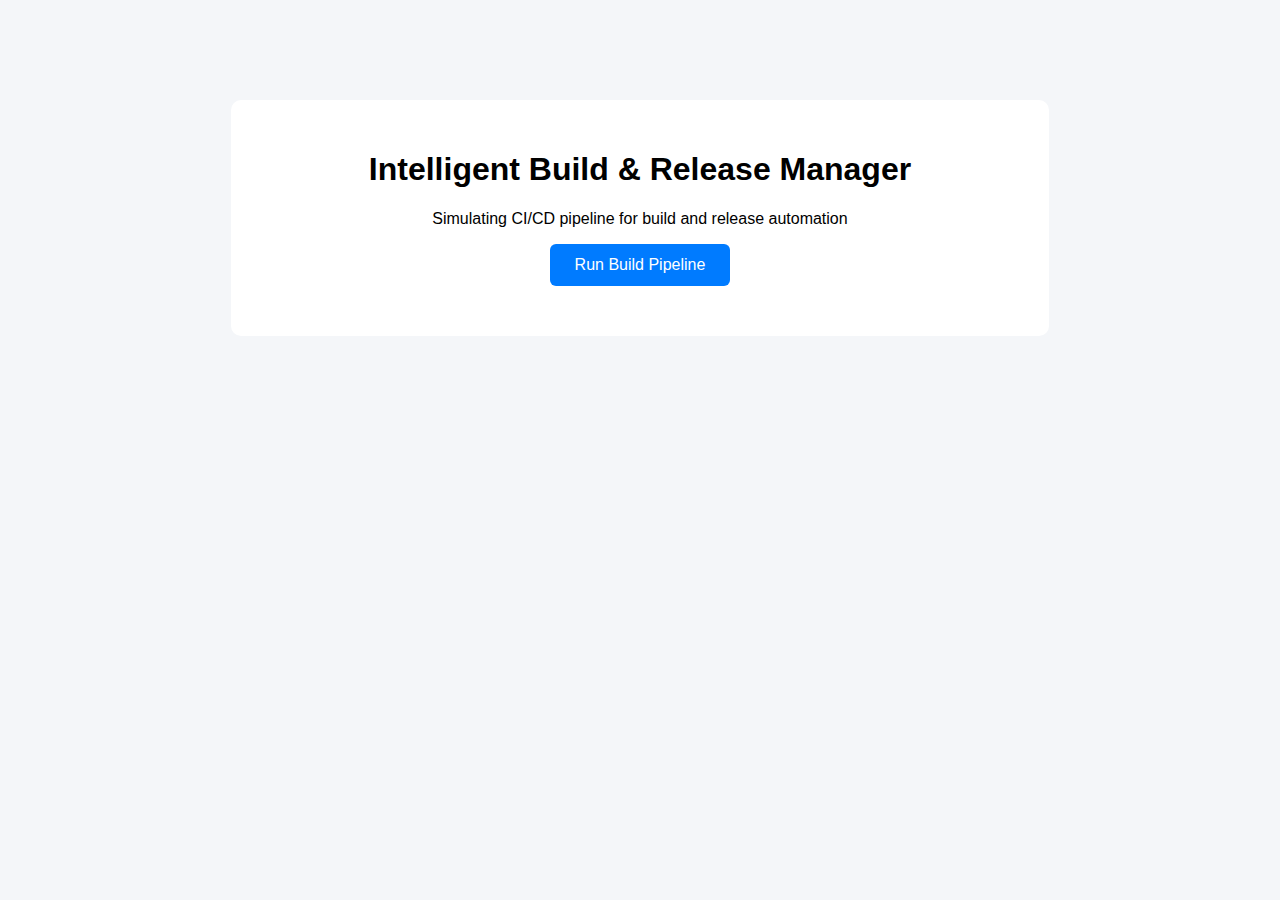
<file: index.html>
<!DOCTYPE html>
<html lang="en">
<head>
    <meta charset="UTF-8">
    <title>Intelligent Build & Release Manager</title>
    <link rel="stylesheet" href="style.css">
</head>
<body>

    <div class="container">
        <h1>Intelligent Build & Release Manager</h1>
        <p>Simulating CI/CD pipeline for build and release automation</p>

        <button onclick="runPipeline()">Run Build Pipeline</button>

        <div id="output"></div>
    </div>

    <script src="script.js"></script>
</body>
</html>
</file>
<file: style.css>
body {
    font-family: Arial, sans-serif;
    background-color: #f4f6f9;
}

.container {
    width: 60%;
    margin: 100px auto;
    text-align: center;
    background: white;
    padding: 30px;
    border-radius: 10px;
}

button {
    padding: 12px 25px;
    font-size: 16px;
    background-color: #007bff;
    color: white;
    border: none;
    border-radius: 6px;
    cursor: pointer;
}

button:hover {
    background-color: #0056b3;
}

#output {
    margin-top: 20px;
    font-size: 18px;
    color: green;
}
</file>
